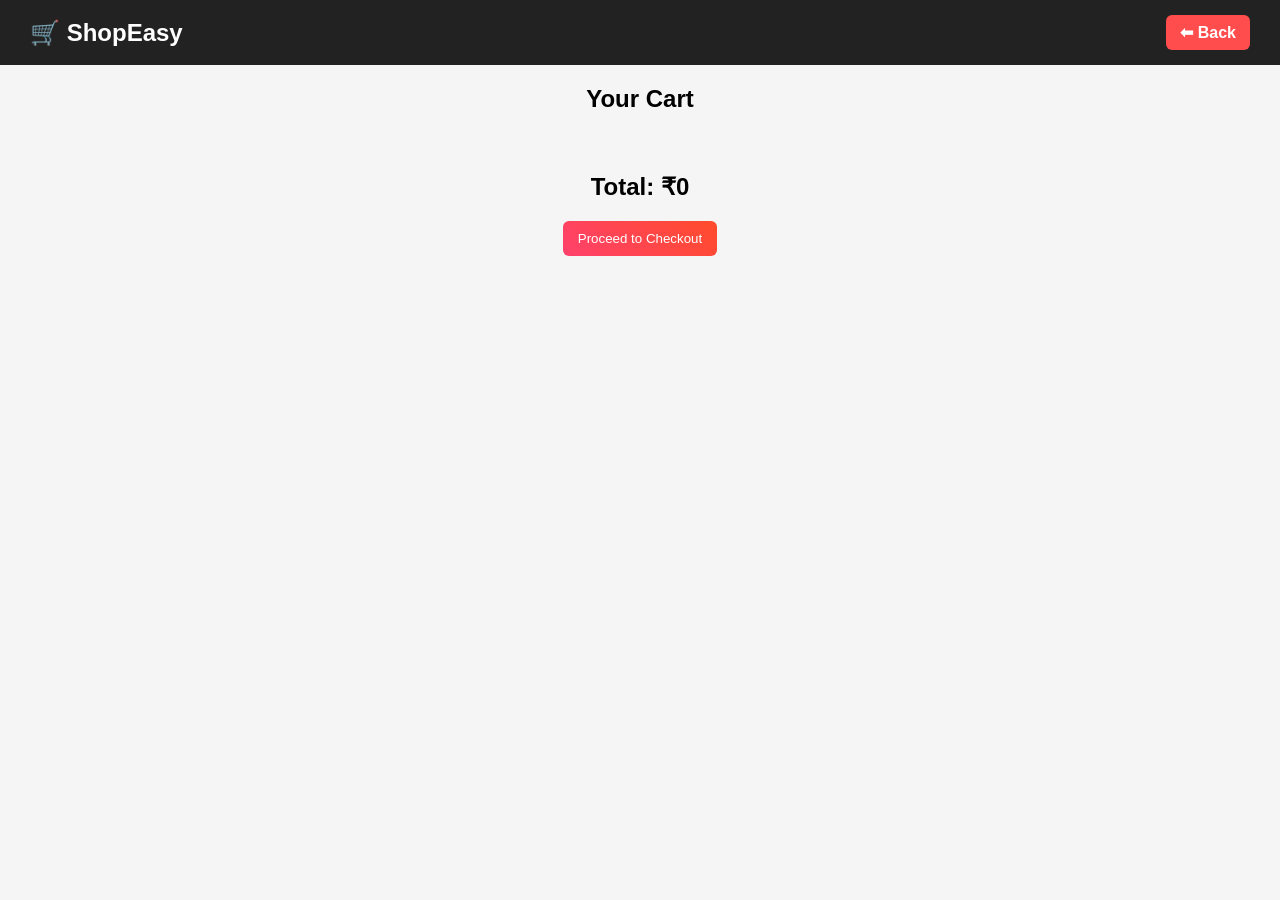
<file: cart.html>
<!DOCTYPE html>
<html lang="en">
<head>
<meta charset="UTF-8">
<meta name="viewport" content="width=device-width, initial-scale=1.0">
<title>Cart</title>
<link rel="stylesheet" href="styles.css">
</head>

<body>

<nav class="navbar">
    <h1>🛒 ShopEasy</h1>
    <a href="index.html" class="cart-btn">⬅ Back</a>
</nav>

<h2 style="text-align:center; margin:20px;">Your Cart</h2>

<div id="cart-items" style="padding:20px;"></div>

<h2 style="text-align:center;">Total: ₹<span id="total">0</span></h2>

<div style="text-align:center; margin:20px;">
    <a href="checkout.html">
        <button>Proceed to Checkout</button>
    </a>
</div>

<script src="script.js"></script>
</body>
</html>
</file>
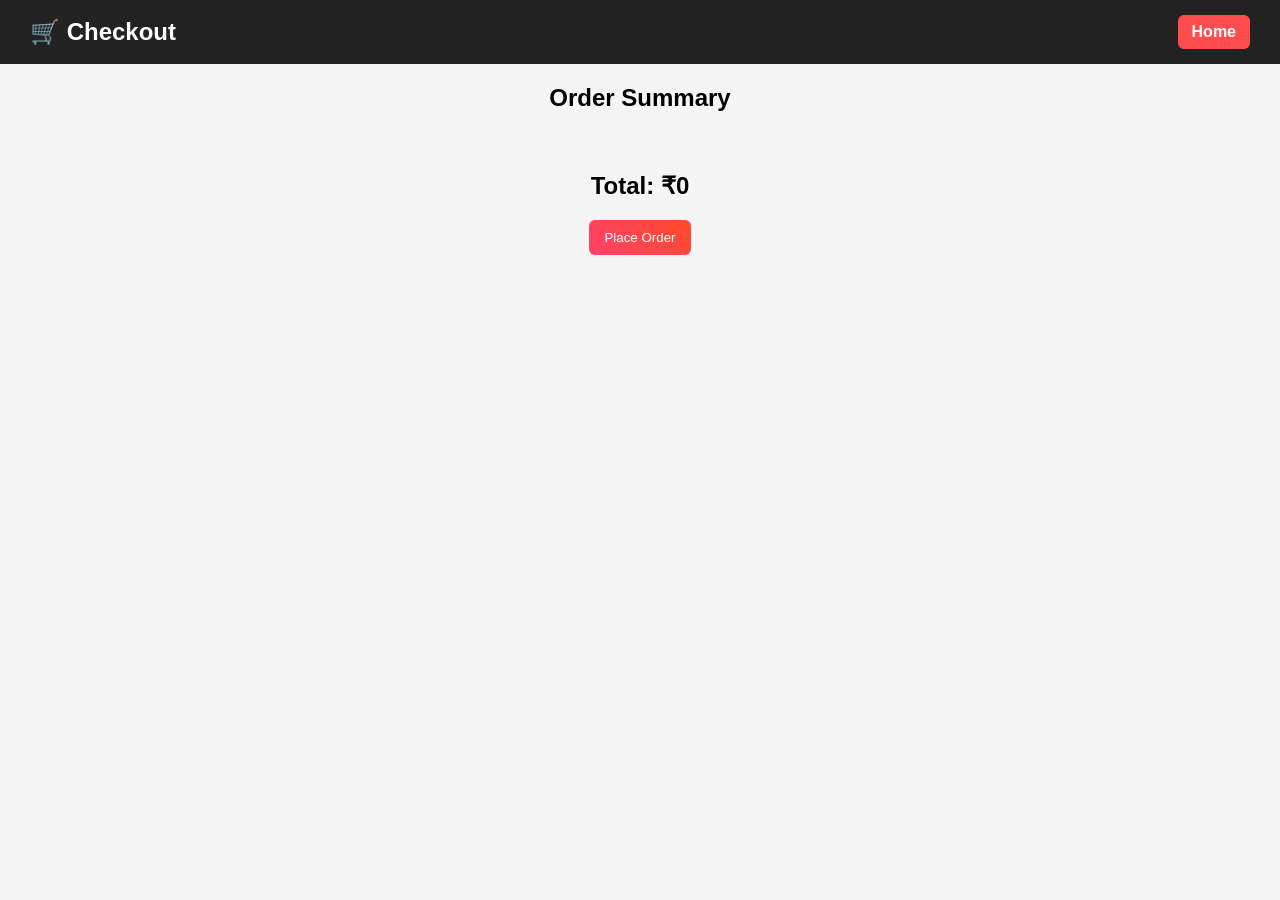
<file: checkout.html>
<!DOCTYPE html>
<html lang="en">
<head>
<meta charset="UTF-8">
<meta name="viewport" content="width=device-width, initial-scale=1.0">
<title>Checkout</title>
<link rel="stylesheet" href="styles.css">
</head>

<body>

<nav class="navbar">
    <h1>🛒 Checkout</h1>
    <a href="index.html" class="cart-btn">Home</a>
</nav>

<h2 style="text-align:center; margin:20px;">Order Summary</h2>

<div id="summary" style="padding:20px;"></div>

<h2 style="text-align:center;">Total: ₹<span id="checkout-total">0</span></h2>

<div style="text-align:center; margin:20px;">
    <button onclick="placeOrder()">Place Order</button>
</div>

<script src="script.js"></script>
</body>
</html>
</file>
<file: styles.css>
/* RESET */
* {
    margin: 0;
    padding: 0;
    box-sizing: border-box;
    font-family: Arial, sans-serif;
}

body {
    background: #f5f5f5;
}

/* NAVBAR */
.navbar {
    display: flex;
    justify-content: space-between;
    align-items: center;
    padding: 15px 30px;
    background: #222;
    color: white;
}

.cart-btn {
    background: #ff4d4d;
    padding: 8px 14px;
    border-radius: 6px;
    color: white;
    text-decoration: none;
    font-weight: bold;
}

/* PRODUCTS GRID */
.products {
    display: grid;
    grid-template-columns: repeat(auto-fit, minmax(260px, 1fr));
    gap: 25px;
    padding: 30px;
}

/* CARD */
.card {
    background: white;
    padding: 20px;
    border-radius: 15px;
    text-align: center;
    box-shadow: 0 10px 25px rgba(0,0,0,0.15);
    transition: 0.3s ease;
}

.card:hover {
    transform: translateY(-8px);
}

/* IMAGE FIX (IMPORTANT) */
.card img {
    width: 100%;
    height: 200px;
    object-fit: cover;   /* FIXES ALL IMAGE ISSUES */
    border-radius: 12px;
    margin-bottom: 10px;
}

/* TEXT */
.card h3 {
    margin: 10px 0;
    font-size: 18px;
}

.card p {
    color: green;
    font-weight: bold;
    margin-bottom: 10px;
}

/* BUTTON */
button {
    padding: 10px 15px;
    border: none;
    border-radius: 6px;
    cursor: pointer;
    color: white;
    background: linear-gradient(45deg, #ff416c, #ff4b2b);
    transition: 0.3s;
}

button:hover {
    transform: scale(1.05);
}

/* TOAST */
.toast {
    position: fixed;
    bottom: 20px;
    right: 20px;
    background: #333;
    color: white;
    padding: 12px 20px;
    border-radius: 6px;
    opacity: 0;
    transition: 0.3s;
}

/* DARK MODE */
.dark {
    background: #121212;
    color: white;
}

.dark .card {
    background: #1e1e1e;
    color: white;
}

.dark .navbar {
    background: black;
}

.dark .cart-btn {
    background: #ff416c;
}
</file>
